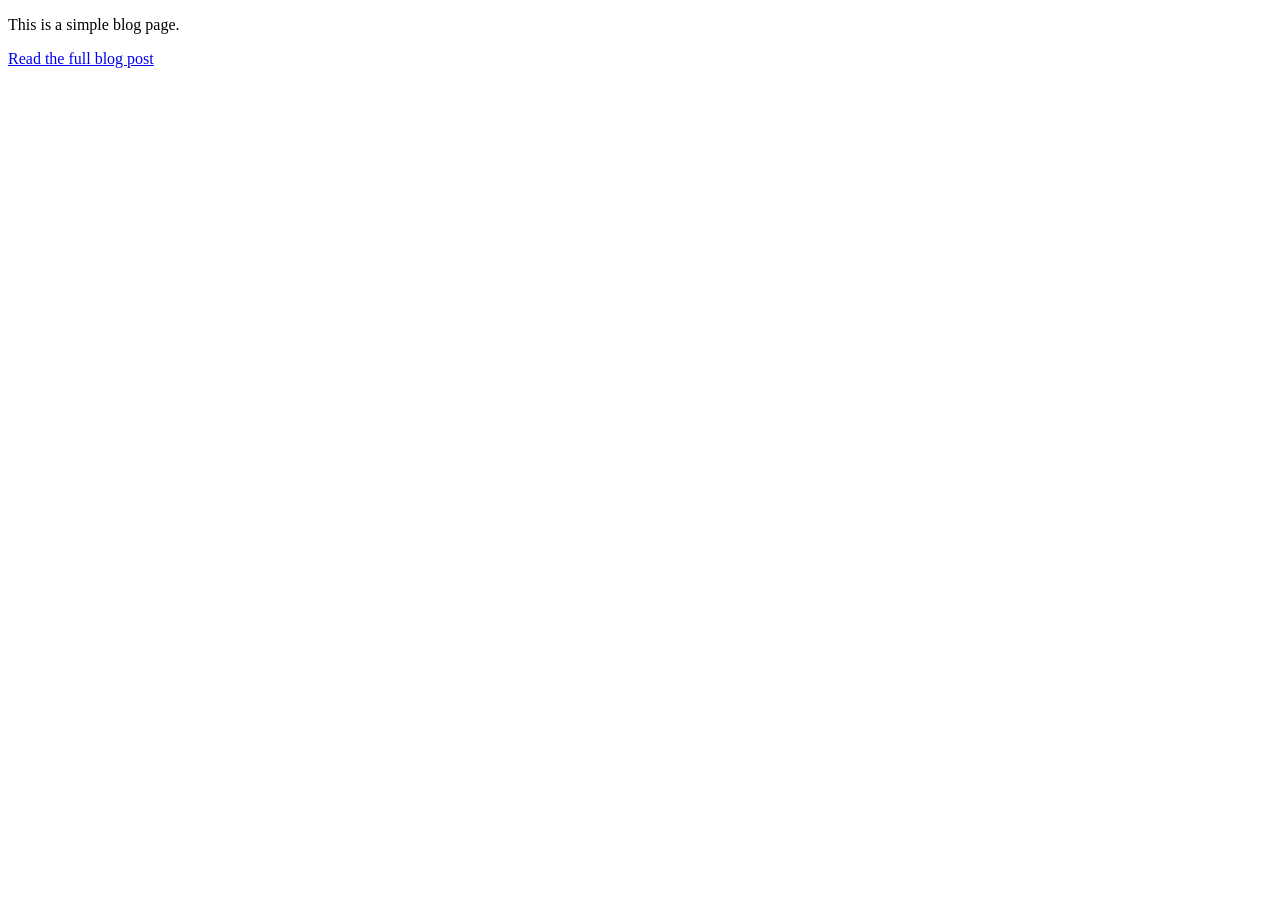
<file: index.html>
<!DOCTYPE html>
<html lang="en">

<head>
    <meta charset="UTF-8">
    <meta name="viewport" content="width=device-width, initial-scale=1.0">
    <title>Blogs</title>
</head>

<body>
    <p>This is a simple blog page.</p>
    <a href="./blog.html">Read the full blog post</a>
    </body>

    </html>
</file>
